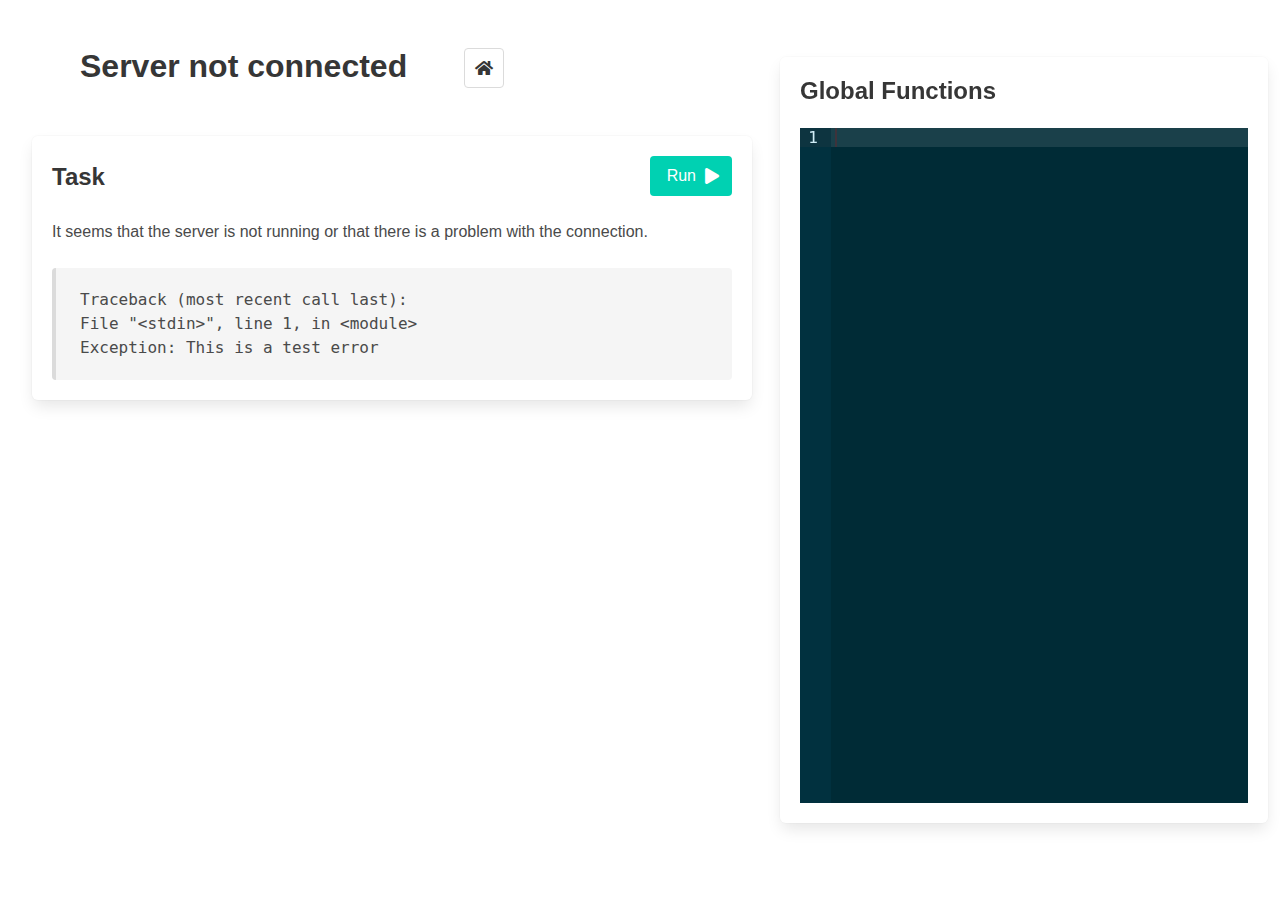
<file: static/notebook.html>
<!DOCTYPE html>
<html>
  <head>
    <meta charset="UTF-8" />
    <meta name="viewport" content="width=device-width,initial-scale=1" />
    <title>PyApprentice</title>
    <link
      rel="shortcut icon"
      href="/static/favicon.ico"
      type="image/vnd.microsoft.icon"
    />
    <link rel="stylesheet" href="/static/bulma.min.css" />
    <link rel="stylesheet" href="/static/all.min.css" />
    <style type="text/css" media="screen">
      .editor {
        top: 0;
        right: 0;
        left: 0;
        bottom: 0;
        height: 132px;
      }

      #global-editor {
        top: 0;
        right: 0;
        left: 0;
        bottom: 0;
        height: 75vh;
      }

      .ace_gutter-layer > * {
        /* Make the gutter smaller */
        margin-left: -16px;
      }
    </style>
  </head>
  <body>
    <div class="container is-fluid">
      <section class="hero">
        <div class="hero-body">
          <p class="title">
            <span id="title">Server not connected</span>
            <a class="button ml-6" href="{{ home }}">
              <span class="icon-text">
                <span class="icon">
                  <i class="fas fa-home"></i>
                </span>
              </span>
            </a>
          </p>
        </div>
      </section>

      <!-- Main container -->
      <div class="columns">
        <div class="column is-three-fifths" id="tasks">
          <div class="box">
            <div class="columns is-vcentered">
              <div class="column">
                <p class="title is-4">Task</p>
              </div>
              <div class="column">
                <button class="button is-primary is-pulled-right">
                  <span>Run</span>
                  <span class="icon is-small">
                    <i class="fas fa-play"></i>
                  </span>
                </button>
              </div>
            </div>

            <div class="block content">
              It seems that the server is not running or that there is a problem
              with the connection.
            </div>
            <div id="editor-1"></div>
            <article class="message">
              <div class="message-body" style="font-family: monospace">
                <p>
                  Traceback (most recent call last):<br />
                  File &quot;&ltstdin&gt&quot;, line 1, in &ltmodule&gt<br />
                  Exception: This is a test error
                </p>
              </div>
            </article>
          </div>
        </div>
        <div
          class="column"
          style="position: fixed; right: 0; top: 5%; width: 40%"
        >
          <div class="box">
            <p class="title is-4">Global Functions</p>
            <div id="global-editor"></div>
          </div>
        </div>
      </div>
    </div>
    <script
      src="/static/ace/ace.js"
      type="text/javascript"
      charset="utf-8"
    ></script>
    <script
      src="/static/showdown.min.js"
      type="text/javascript"
      charset="utf-8"
    ></script>
    <script
      src="/static/main.js"
      type="text/javascript"
      charset="utf-8"
    ></script>
  </body>
</html>
</file>
